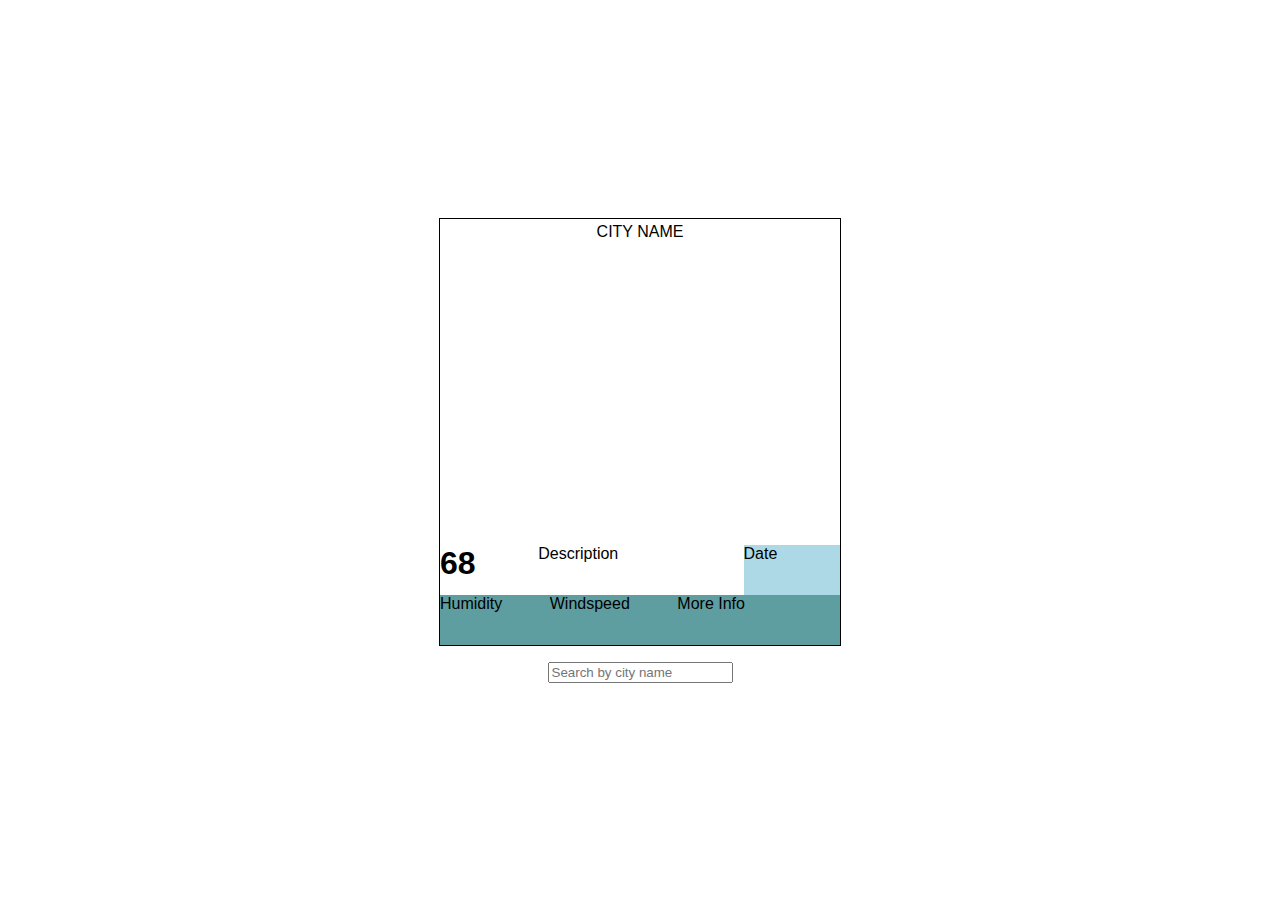
<file: WeatherApp/project.html>
<!DOCTYPE html>
<html>

<head>
	<meta charset="utf-8">
	<meta name="viewport" content="width=device-width">
	<title>replit</title>
	<link href="style.css" rel="stylesheet" type="text/css" />
	<link href="skeleton.css" rel="stylesheet" type="text/css" />
</head>

<body>


	<div id=container>

		<div id = app class="app" >
			<div id = cityname class="city">
				CITY NAME
			</div>
			<div id=icon class="icon">
				<img id=img class="img">
			</div>
			<div class = "flexbox horizontal">
				<div id = temp class="temp">
					68
				</div>
				<div id = description class="desc">
					Description
				</div>
				<div id = date class="date">
					Date
				</div>
			</div>
			<div class ="flexbox horizontal">
				<div id = humidity class="humidity">
					Humidity
				</div>
				<div id = wind class="wind">
					Windspeed
				</div>
				<div id=moreinfo class="moreinfo">
					More Info
				</div>
			</div>
		</div> <!--app-->

		<!-- skeleton app -->  
		<div id = skeleton class = "app" >
			<div class = city>
				<div class="loading_bar"> </div>
			</div>
			<div class=icon>
				<div class="loading_bar"> </div>
			</div>
			<div class = "flexbox horizontal">
				<div class= temp>
					<div class="loading_bar"> </div>
				</div>
				<div class = desc>
					<div class="loading_bar"> </div>
				</div>
				<div class = date>
					<div class="loading_bar"> </div>
				</div>
			</div>
			<div class ="flexbox horizontal">
				<div class = humidity>
					<div class="loading_bar"> </div>
				</div>
				<div class = wind>
					<div class="loading_bar"> </div>
				</div>
				<div class=moreinfo>
					<div class="loading_bar"> </div>
				</div>
			</div>
		</div>

		<input id=input type="text" placeholder="Search by city name"  maxlength=100 ></input>
	</div> <!--/container-->

	<script src="script.js"></script>


</body>

</html>
</file>
<file: WeatherApp/style.css>
html {
	height: 100%;
	width: 100%;
	margin: 0px;
	padding: 0px;
	font-family:sans-serif;
}



body{
	margin:0px;
	display:flex;
	background-image:url("https://img.freepik.com/free-photo/painting-mountain-lake-with-mountain-background_188544-9126.jpg");
	background-size:cover;
	background-repeat:no-repeat;
	justify-content: center;
	align-items: center;
	height: 100%;
	width: 100%;
	overflow: hidden;
}

#container {
	width: 50%;
	min-width:500px;
	padding:1em;
	display:flex;
	flex-direction:column;
	align-items:center;
	justify-content: center;
	row-gap:1em;
	background:white;
}


.app{
	width:400px;
	display: flex;
	flex-direction: column;
	border-style: solid;
	border-width:1px;
	min-width: 300px;

}

.city{
	margin:4px;
	text-align: center;
}

.icon{
	height:300px;
	display:flex;
	justify-content:center;
	align-items: center;
}

#input{
	align-self: center;
}

.temp{
	flex-grow:1;
	font-weight: 900;
	font-size:32px;
}

.desc{
	flex-grow:2
}

.date{
	flex-grow:1;
	background:lightblue;
}

.humidity{
	flex-grow:1;
	background:cadetblue;
}

.wind{
	flex-grow:1;
	background:cadetblue;
}

.moreinfo{
	flex-grow:2;
	background:cadetblue;
}


.horizontal{
	flex-direction: row;
	justify-content: space-evenly;
	height:50px;
}

.flexbox{
	display:flex;
}
</file>
<file: WeatherApp/skeleton.css>
#skeleton{
	display: None;
	/* visibility:hidden; */
}

.loading_bar{
	background: hsl(200, 20%, 80%);
	height:1em;
	width:50%;

	animation: loading;
	animation-duration:1s;
	animation-iteration-count:infinite;
	animation-direction:alternate-reverse;
}

@keyframes loading {
	0% {
		background-color: hsl(200, 20%, 80%);
	}
	100% {
		background-color: hsl(200, 20%, 95%);
	}
}
</file>
